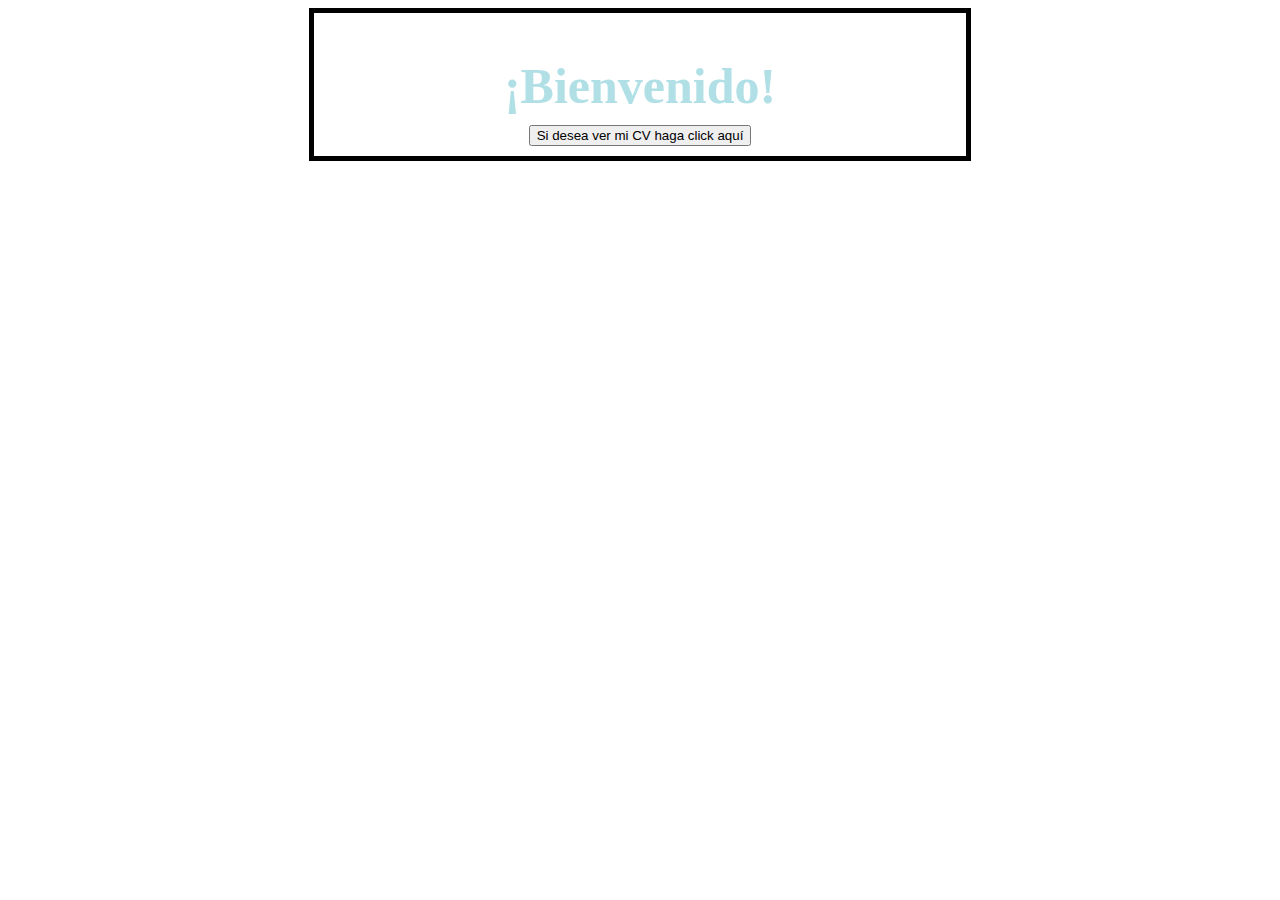
<file: main.html>
<!DOCTYPE html>
<html lang="es">
<head>
    <meta charset="UTF-8">
    <meta http-equiv="X-UA-Compatible" content="IE=edge">
    <meta name="viewport" content="width=device-width, initial-scale=1.0">
    <title>Página principal</title>
    <link rel="stylesheet" type="text/css" href="estilos.css"/>
</head>

<body>
    <section>
        <h1>¡Bienvenido!</h1>
            <button type="button" onclick=ir()>Si desea ver mi CV haga click aquí</button>
    </section>
    <script type="text/javascript" src="./funcion.js"></script>
</body>
</html>
</file>
<file: estilos.css>
h1{
    color: powderblue;
    text-align: center;
    font-weight: bold;
    font-size: 50px;
    font-family: 'Gloock', serif;
    margin-bottom: 10px;
}

h2{
    color: black;
    text-align: center;
    font-weight: bold;
    font-family: 'Gloock', serif;
}

h3{
    color: black;
    text-align: center;
    font-weight: bold;
    font-family: 'Gloock', serif;
    margin-bottom: 5px;
}

h4{
    color: black;
    text-align: center;
    font-weight: bold;
    font-family: 'Gloock', serif;
    margin-bottom: 10px;
}

section{
    text-align: center;
    border: 5px solid black;
    width: 50%;
    padding:10px;
    margin: auto;
}

p{
    margin: 5px;
    font-family: 'Source Sans Pro', sans-serif;
}
</file>
